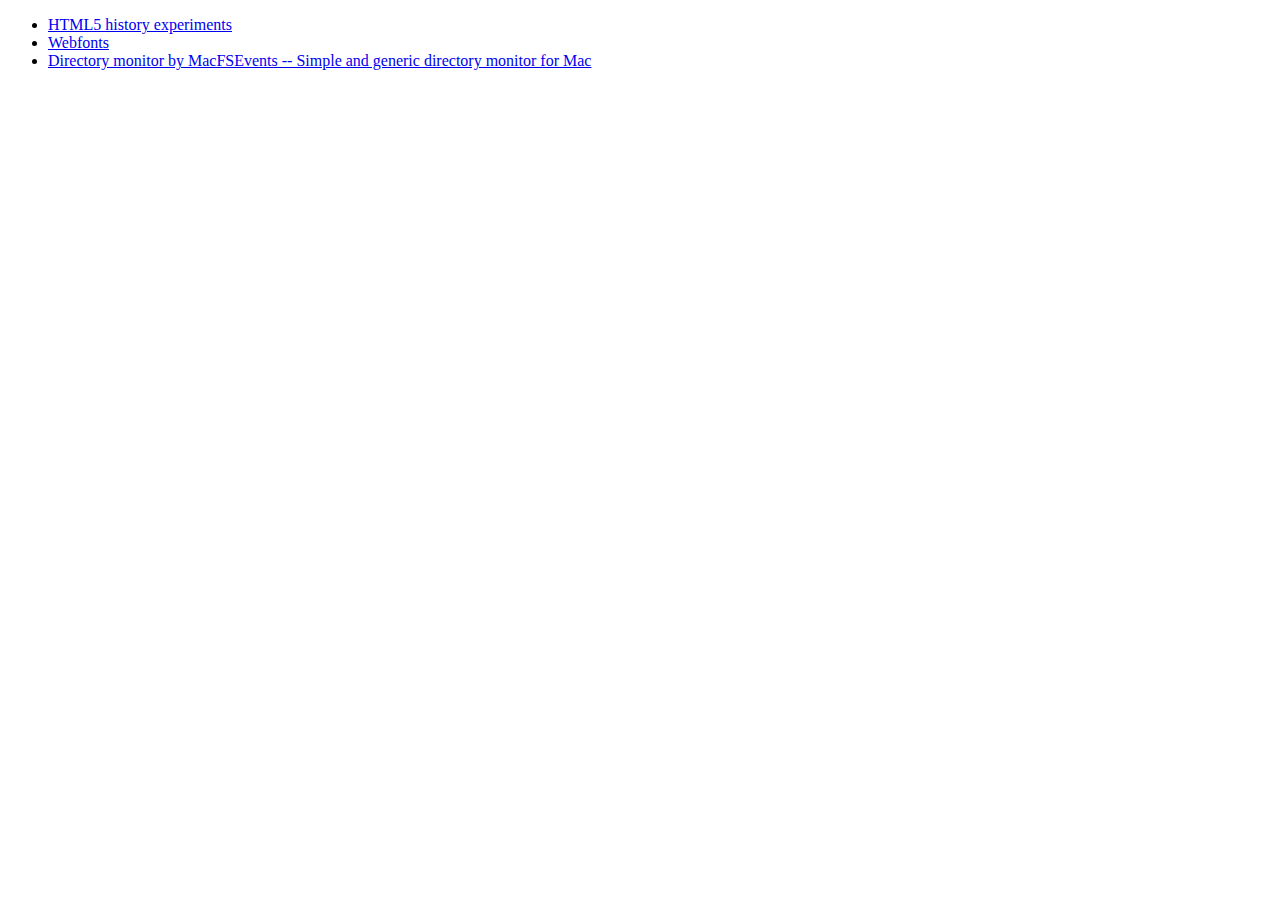
<file: index.html>
<!DOCTYPE html>
<html>
  <head>
    <meta charset="UTF-8" />
    <title>Experiments:</title>
  </head>
  <body>
    <ul>
      <li><a href="2011-12-22/">HTML5 history experiments</a></li>
      <li><a href="2011-12-23/">Webfonts</a></li>
      <li>
        <a href="2011-12-29/">Directory monitor by MacFSEvents -- Simple and generic directory monitor for Mac</a>
      </li>
    </ul>

    <script type="text/javascript" src="https://ajax.googleapis.com/ajax/libs/jquery/1.7.1/jquery.js"></script>
  </body>
</html>
</file>
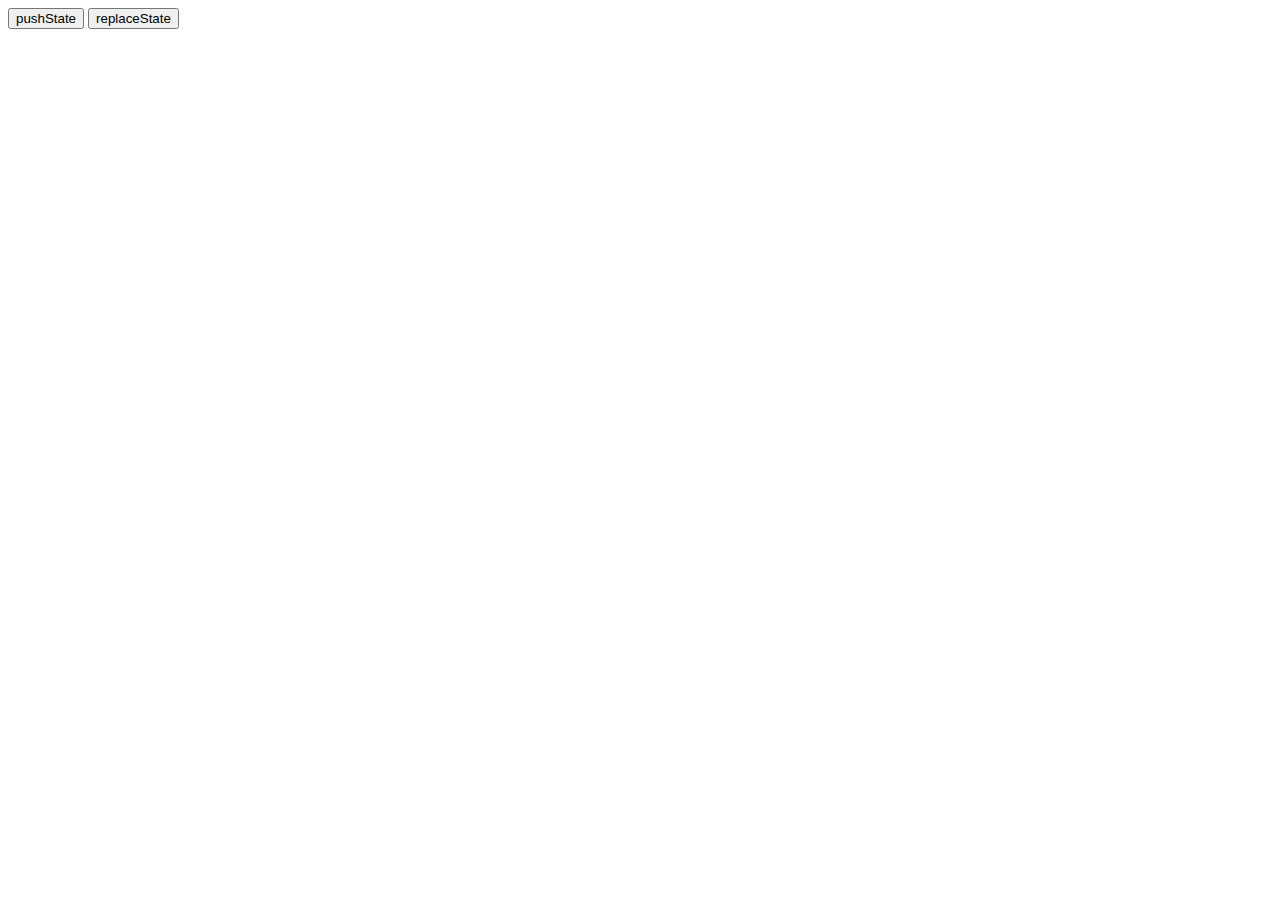
<file: 2011-12-22/index.html>
<!DOCTYPE html>
<html>
  <head>
    <title>history</title>
  </head>
  <body>
    <button id="pushState">pushState</button>
    <button id="replaceState">replaceState</button>
    <script type="text/javascript" src="https://ajax.googleapis.com/ajax/libs/jquery/1.7.1/jquery.js"></script>
    <script type="text/javascript" src="history.js"></script>
  </body>
</html>
</file>
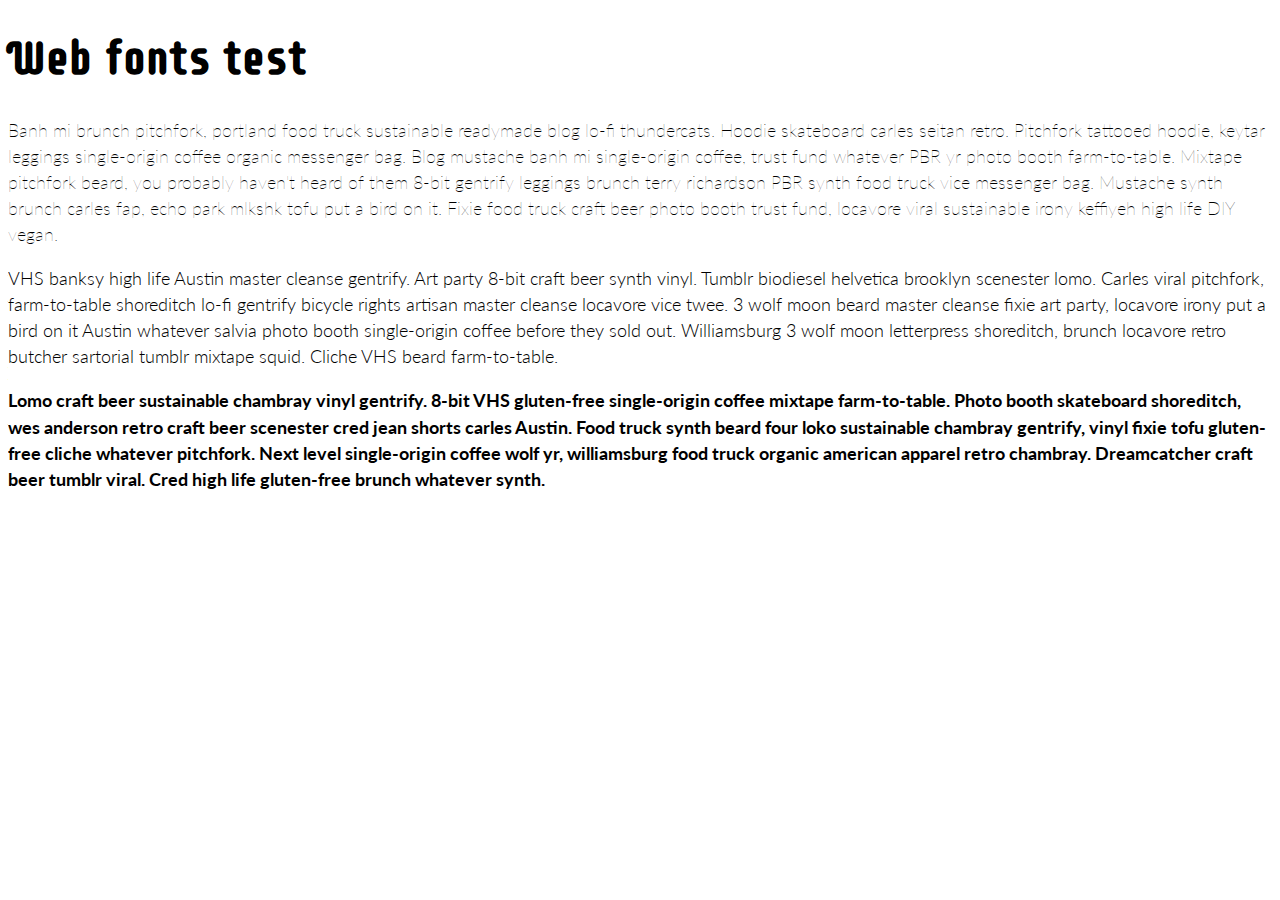
<file: 2011-12-23/index.html>
<!DOCTYPE html>
<html>
  <head>
    <meta charset="UTF-8" />
    <title>web fonts</title>
    <link href='main.css' rel='stylesheet' type='text/css'>
  </head>
  <body>
    <h1>Web fonts test</h1>

    <p class="ultralight">Banh mi brunch pitchfork, portland food truck sustainable readymade blog lo-fi thundercats. Hoodie skateboard carles seitan retro. Pitchfork tattooed hoodie, keytar leggings single-origin coffee organic messenger bag. Blog mustache banh mi single-origin coffee, trust fund whatever PBR yr photo booth farm-to-table. Mixtape pitchfork beard, you probably haven't heard of them 8-bit gentrify leggings brunch terry richardson PBR synth food truck vice messenger bag. Mustache synth brunch carles fap, echo park mlkshk tofu put a bird on it. Fixie food truck craft beer photo booth trust fund, locavore viral sustainable irony keffiyeh high life DIY vegan.</p>

    <p class="thin">VHS banksy high life Austin master cleanse gentrify. Art party 8-bit craft beer synth vinyl. Tumblr biodiesel helvetica brooklyn scenester lomo. Carles viral pitchfork, farm-to-table shoreditch lo-fi gentrify bicycle rights artisan master cleanse locavore vice twee. 3 wolf moon beard master cleanse fixie art party, locavore irony put a bird on it Austin whatever salvia photo booth single-origin coffee before they sold out. Williamsburg 3 wolf moon letterpress shoreditch, brunch locavore retro butcher sartorial tumblr mixtape squid. Cliche VHS beard farm-to-table.</p>

    <p class="heavy">Lomo craft beer sustainable chambray vinyl gentrify. 8-bit VHS gluten-free single-origin coffee mixtape farm-to-table. Photo booth skateboard shoreditch, wes anderson retro craft beer scenester cred jean shorts carles Austin. Food truck synth beard four loko sustainable chambray gentrify, vinyl fixie tofu gluten-free cliche whatever pitchfork. Next level single-origin coffee wolf yr, williamsburg food truck organic american apparel retro chambray. Dreamcatcher craft beer tumblr viral. Cred high life gluten-free brunch whatever synth.</p>

    <script type="text/javascript" src="https://ajax.googleapis.com/ajax/libs/jquery/1.7.1/jquery.js"></script>
  </body>
</html>
</file>
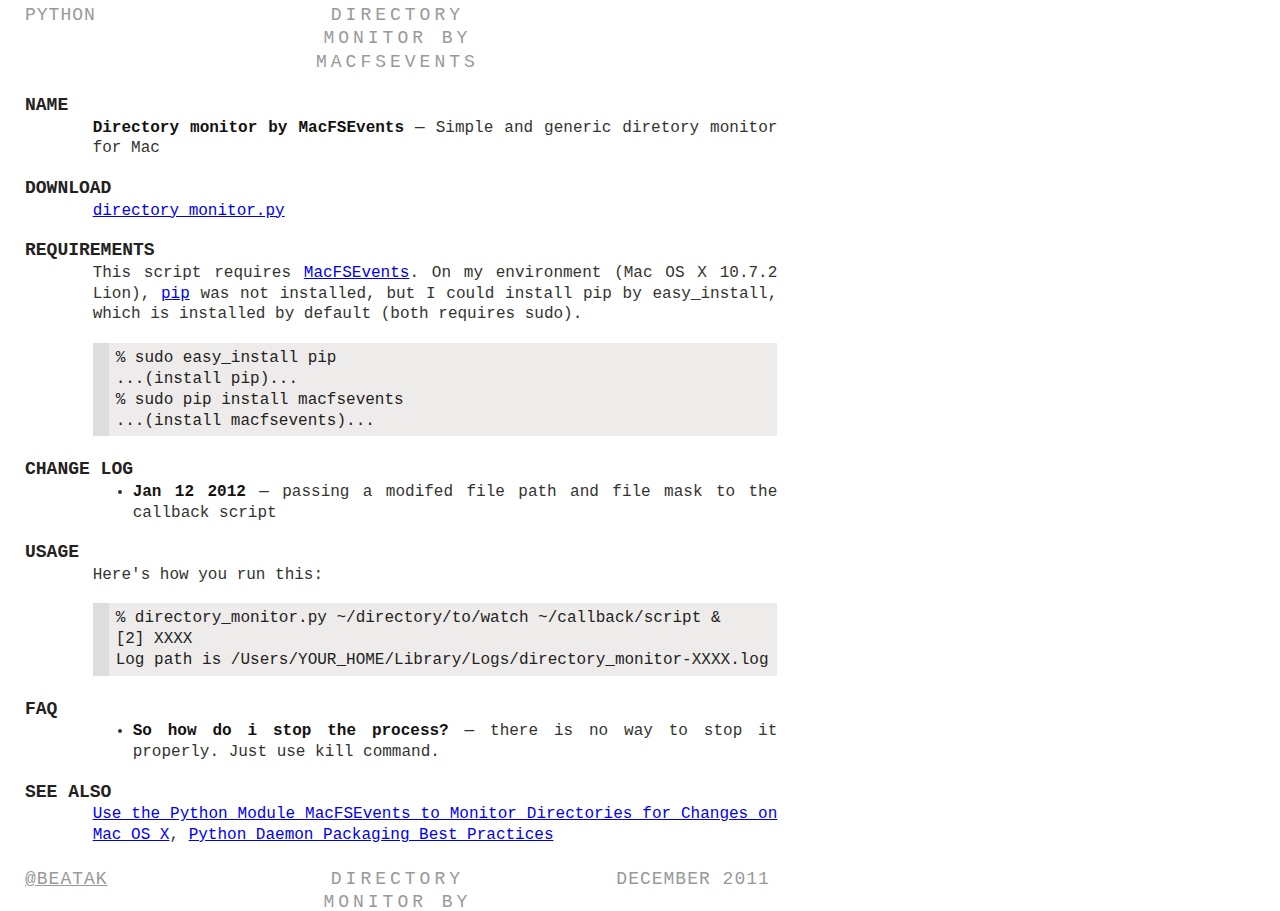
<file: 2011-12-29/index.html>
<!DOCTYPE html>
<html>
  <head>
    <title>Simple and generic diretory monitor for Mac</title>
    <link rel="stylesheet" href="man.css" type="text/css" />
  </head>
  <body>

<div id='man'>

<h1 class='man-title'>Simple and generic diretory monitor for Mac</h1>

<ol class='head man'>
  <li class='tl'>Python</li>
  <li class='tc'>Directory monitor by MacFSEvents</li>
  <li class='tr'>&nbsp;</li>
</ol>

<h2 id='NAME'>NAME</h2>

<p><code>Directory monitor by MacFSEvents</code> &mdash; Simple and generic diretory monitor for Mac</p>

<h2>DOWNLOAD</h2>

<p><a href="directory_monitor.py">directory_monitor.py</a></p>

<h2>REQUIREMENTS</h2>

<p>This script requires <a href="http://pypi.python.org/pypi/MacFSEvents">MacFSEvents</a>. On my environment (Mac OS X 10.7.2 Lion), <a href="http://pypi.python.org/pypi/pip">pip</a> was not installed, but I could install pip by easy_install, which is installed by default (both requires sudo).</p>

<pre><code>% sudo easy_install pip
...(install pip)...
% sudo pip install macfsevents
...(install macfsevents)...</code></pre>

<h2>CHANGE LOG</h2>

<ul>
  <li>
    <code>Jan 12 2012</code>
    &mdash; passing a modifed file path and file mask to the callback script 
  </li>
</ul>

<h2>USAGE</h2>

<p>Here's how you run this:</p>

<pre><code>% directory_monitor.py ~/directory/to/watch ~/callback/script &
[2] XXXX
Log path is /Users/YOUR_HOME/Library/Logs/directory_monitor-XXXX.log</code></pre>

<h2>FAQ</h2>

<ul>
  <li>
    <code>So how do i stop the process?</code>
    &mdash; there is no way to stop it properly. Just use kill command.
  </li>
</ul>

<h2>SEE ALSO</h2>

<p>
  <a href="http://blog.philippklaus.de/2011/08/use-the-python-module-macfsevents-to-monitor-directories-for-changes-on-mac-os-x/">Use the Python Module MacFSEvents to Monitor Directories for Changes on Mac OS X</a>, <a href="http://stackoverflow.com/questions/588749/python-daemon-packaging-best-practices">Python Daemon Packaging Best Practices</a>
</p>

<ol class='foot man'>
  <li class='tl'><a href="http://twitter.com/beatak">@beatak</a></li>
  <li class='tc'>Directory monitor by MacFSEvents</li>
  <li class='tr'>December 2011</li>
</ol>

</div>

  </body>
</html>
</file>
<file: 2011-12-23/main.css>
@import url(http://fonts.googleapis.com/css?family=Supermercado+One|Lato:100,300,700);

h1 {
	font-family: 'Supermercado One', cursive;
  font-size: 46px;
}

p {
	font-family: 'Lato', cursive;
  line-height: 1.45;
  font-size: 18px;
}

.ultralight {
	font-weight: 100;
}

.thin {
	font-weight: 300;
}

.heavy {
	font-weight: 700;
}
</file>
<file: 2011-12-29/man.css>
body {margin:0}
#man, #man code, #man pre, #man tt, #man kbd, #man samp {
    font-family:consolas,monospace;
    font-size:16px;
    line-height:1.3;
    color:#343331;
    background:#fff; }
#man { max-width:89ex; text-align:justify; margin:0 25px 25px 25px }
#man h1, #man h2, #man h3 { color:#232221;clear:left }
#man h1 { font-size:28px; margin:15px 0 30px 0; text-align:center }
#man h2 { font-size:18px; margin-bottom:0; margin-top:10px; line-height:1.3; }
#man h3 { font-size:16px; margin:0 0 0 4ex; }
#man p, #man ul, #man ol, #man dl, #man pre { margin:0 0 18px 0; }
#man pre {
    color:#333231;
    background:#edeceb;
    padding:5px 7px;
    margin:0px 0 20px 0;
    border-left:2ex solid #ddd}
#man pre + h2, #man pre + h3 {
    margin-top:22px;
}
#man h2 + pre, #man h3 + pre {
    margin-top:5px;
}
#man > p, #man > ul, #man > ol, #man > dl, #man > pre { margin-left:8ex; }
#man dt { margin:0; clear:left }
#man dt.flush { float:left; width:8ex }
#man dd { margin:0 0 0 9ex }
#man code, #man strong, #man b { font-weight:bold; color:#131211; }
#man pre code { font-weight:normal; color:#232221; background:inherit }
#man em, var, u {
    font-style:normal; color:#333231; border-bottom:1px solid #999; }
#man h1.man-title { display:none; }
#man ol.man, #man ol.man li { margin:2px 0 10px 0; padding:0;
                              float:left; width:33%; list-style-type:none;
                              text-transform:uppercase; font-size:18px; color:#999;
                              letter-spacing:1px;}
#man ol.man { width:100%; }
#man ol.man li.tl { text-align:left }
#man ol.man li.tc { text-align:center;letter-spacing:4px }
#man ol.man li.tr { text-align:right }
#man ol.man a { color:#999 }
#man ol.man a:hover { color:#333231 }
</file>
